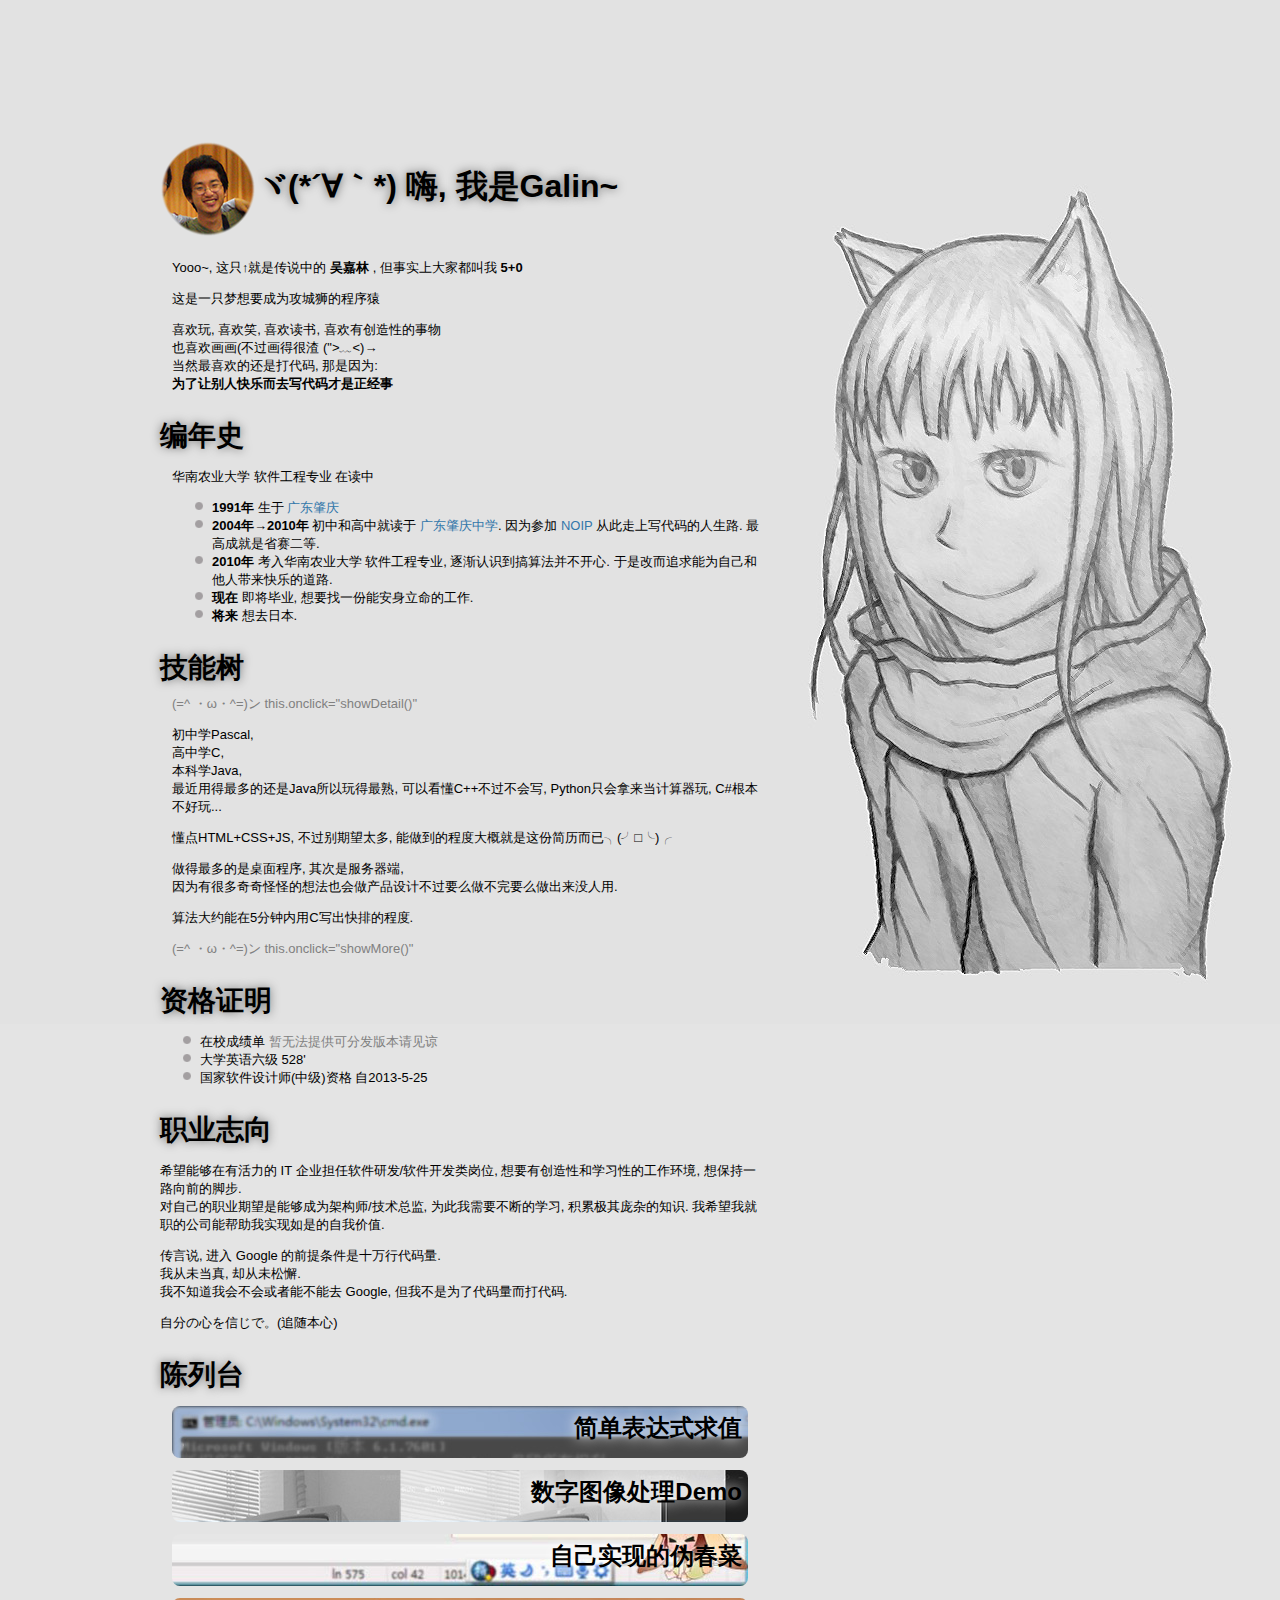
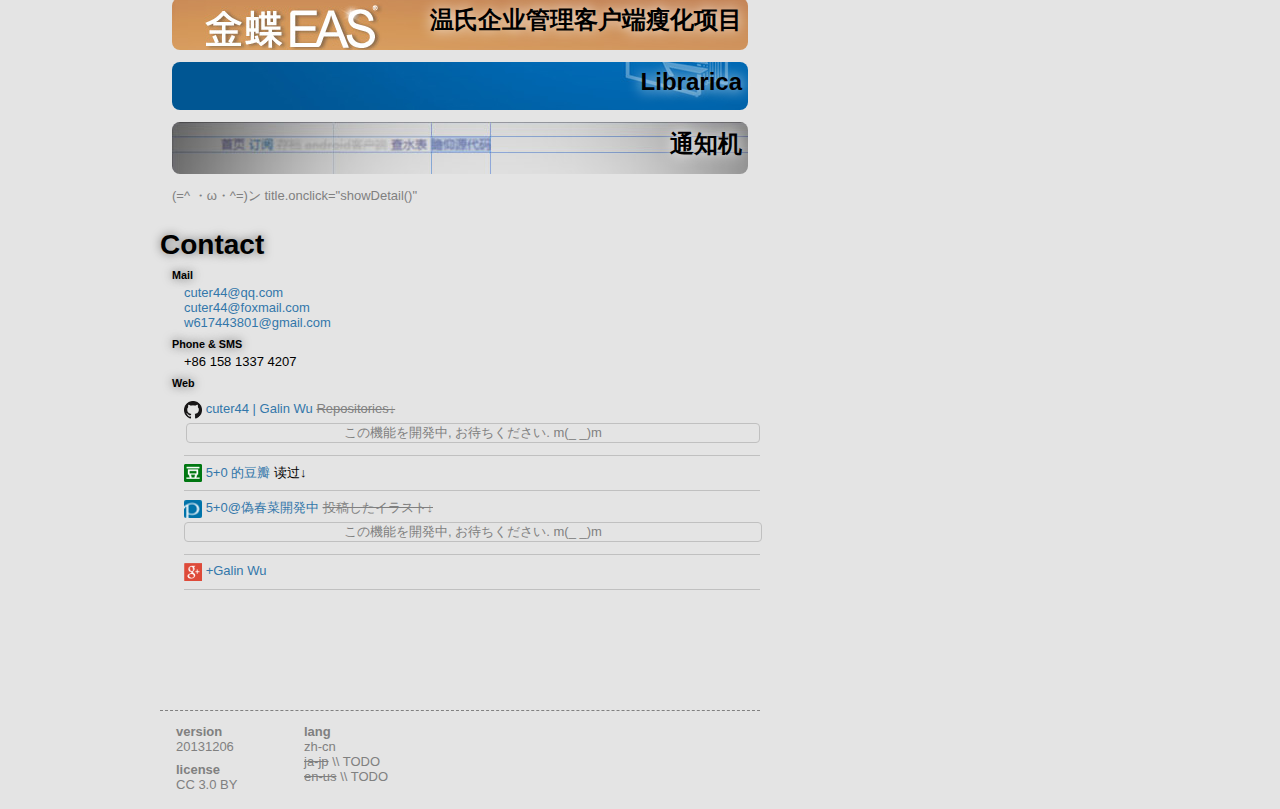
<file: resume.html>
<!DOCTYPE HTML PUBLIC "-//W3C//DTD HTML 4.01 Transitional//EN" "http://www.w3.org/TR/html4/loose.dtd">
<html>
  <head>
    <title>Galin Wu的简历菌</title>
    <meta http-equiv="content-type" content="text/html;charset=utf-8" />
    <link rel="stylesheet" type="text/css" href="css/general.css" />
    <style type="text/css">

      #main-content
      {
        position:absolute;
        top:120px;
        left:160px;
        width:600px;
      }

      #page-content
      {
        margin: 0px;
        padding: 0px;
      }

      #main-content
      {

        font-family: sans-serif;
        font-size: 13px;
      }

      div.indent
      {
        padding-left: 12px;
      }

      h1,h2,h3,h4,h5
      {
        text-shadow: #666666 0px 0px 10px;
      }
      h1
      {
        font-size: 32px;
      }

      h2
      {
        font-size: 28px;
        margin-top: 24px;
        margin-bottom: 8px;
      }

      h3
      {
        font-size: 24px;
        margin-top: 16px;
        margin-bottom: 8px;
      }

      h5
      {
        margin-top: 8px;
        margin-bottom: 4px;
      }

      .showcase .memo a
      {
        color: #ffffff;
      }

      div.showcase
      {
        border-radius: 8px;
        margin: 12px;
        padding: 6px;
        position: relative;
      }

      div.showcase > .title
      {
        text-shadow: #FFFFFF 0px 0px 14px;
        text-align: right;
        margin-top: 0px;
      }

      div.showcase > .detail
      {
        display:none;

        text-shadow: #FFFFFF 0px 0px 14px;
        text-align: right;
        font-weight: bold;
      }

      div.showcase > .detail > .memo
      {
        display:none;

        color: #c0c0c0;
        font-size: 12px;
        font-weight: normal;
        text-align: left;
        text-shadow: none;

        position:	absolute;
        border-radius: 0px 0px 8px 8px;
        left: 0px;
        right: 0px;
        bottom: 0px;
        padding: 4px;

        background-color: rgba(0,0,0,0.6);
      }

      div.web-showcase
      {
        padding: 8px 0px;
        border-bottom: 1px solid #c0c0c0;
      }

      #footer > .col
      {
        display: table-cell;
        padding: 0px 16px;
        width: 96px;
      }

      #footer dt
      {
        margin-top: 8px;
        font-weight: bold;
      }

      #footer dd
      {
        margin: 0px;
      }

      #footer ul
      {
        list-style: none;
        margin: 0px;
        padding: 0px;
      }

    </style>
    <script src="./js/jquery-1.10.2.js"></script>
  </head>
  <body style="	background: #E4E4E4 url(images/bg_20130414021727.jpg) no-repeat fixed;">
    <div id="page-container" style="padding:0px; margin:0px;">
      <div id="main-content">
        <div>
          <h1 style="display:block;"><img src="./images/avatar_real.png" style="vertical-align:middle;"/>ヾ(*´∀｀*) 嗨, 我是Galin~</h1>
        <div>
        <div class="indent">
          <p>
            Yooo~, 这只↑就是传说中的 <strong>吴嘉林</strong> , 但事实上大家都叫我 <strong title="本名的谐音">5+0</strong> 
          </p>
          <p>
            这是一只梦想要成为攻城狮的程序猿
          </p>
          <p>
            喜欢玩, 喜欢笑, 喜欢读书, 喜欢有创造性的事物
            <br />
            也喜欢画画(不过画得很渣 <span title="背景图是我模写的">("&gt;﹏&lt;)→</span>
            <br />
            当然最喜欢的还是打代码, 那是因为:
            <br />
            <strong>为了让别人快乐而去写代码才是正经事</strong>
          </p>
        </div>

        <div>
          <h2>编年史</h2>
        </div>
        <div class="indent">
          <p>
            华南农业大学 软件工程专业 在读中
          </p>
          <p>
            <ul style="list-style-image:url('./images/gray-dot.png');">
              <li><strong>1991年</strong> 生于 <a href="http://map.baidu.com/?newmap=1&ie=utf-8&s=s%26wd%3D%E8%82%87%E5%BA%86%E5%B8%82%E7%AB%AF%E5%B7%9E%E5%8C%BA" target="_blank">广东肇庆</a>
              <li><strong>2004年→2010年</strong> 初中和高中就读于 <a href="http://zh.wikipedia.org/wiki/%e5%b9%bf%e4%b8%9c%e8%82%87%e5%ba%86%e4%b8%ad%e5%ad%a6" target="_blank">广东肇庆中学</a>. 因为参加 <a href="http://zh.wikipedia.org/wiki/NOIP" target="_blank">NOIP</a> 从此走上写代码的人生路. 最高成就是省赛二等.
              <li><strong>2010年</strong> 考入华南农业大学 软件工程专业, 逐渐认识到搞算法并不开心. 于是改而追求能为自己和他人带来快乐的道路.
              <li><strong>现在</strong> 即将毕业, 想要找一份能安身立命的工作.
              <li><strong>将来</strong> 想去日本.
            </ul>
          </p>
        </div>

        <div>
          <h2>技能树</h2>
        </div>
        <div class="indent">
          <div>
            <div style="font-family:monospace; display: none;">
            <pre>
│      
├─eclipse
│      eclipse-java-indigo-SR2-win32-x86_64.zip
│      eclipse-jee-kepler-R-win32-x86_64.zip
│      eclipse-SDK-4.2.2-win32-x86_64.zip
├─editor
│  ├─EditPlus
│  │      cpp7.zip
│  │      editplus_3.5.1.463.exe
│  │      lua51.zip
│  │      ntcmds.zip
│  │      ora10g.zip
│  │      plsql4.zip
│  ├─gedit
│  │      gedit-setup-2.30.1-1.exe
│  ├─Markdown
│  │      MarkdownPad.exe
│  └─Notepad++
│          npp.6.2.2.bin.zip
├─etc
│      apr-all-1.2.12-win32-x86-msvcrt60.zip
│      diandian-venus-1.0.16.zip
│      mingw-get-inst-20120426.exe
│      openproj-1.4.msi
│      WinHighlight-galin_redist.zip
├─java
│      apache-ant-1.9.2-bin.zip
│      c3p0-0.9.2.1.bin.zip
│      dom4j-1.6.1.zip
│      fastjson-1.1.35.jar
│      hibernate-release-4.2.3.Final.zip
│      ideaIC-12.1.6.exe
│      javafx_sdk-2_2_7-windows-i586.exe
│      javax.mail.jar
│      java_ee_sdk-7-jdk7-windows-x64-ml.exe
│      jaxen-1.1.6-bin.zip
│      jdk-7u45-windows-x64.exe
│      jdom-2.0.4.zip
│      jre-7u45-windows-i586.exe
│      jre-7u45-windows-x64.exe
│      log4j-1.2.17.zip
│      spring-tool-suite-3.2.0.RELEASE-e3.8.2-win32-x86_64.zip
│      spring-tool-suite-3.2.0.RELEASE-e3.8.2-win32.zip
│      struts-2.3.14.3-all.zip
├─js
│  │  CryptoJS v3.1.2.zip
│  │  node-v0.10.21-x86.msi
│  ├─jquery
│  │      jquery-1.10.2.js
│  │      jquery-ui-1.10.3.custom.zip
│  │      jquery.hotkeys-0.1.0.zip
│  │      tipsy-master.zip
│  ├─SchwarzLanzenreiterCrypto
│  │      crc.js
│  │      md2.js
│  │      md4.js
│  │      md5.js
│  │      ripemd.js
│  │      sha1.js
│  │      sha256.js
│  │      source.url
│  └─TomWuCrypto
│          base64.js
│          ec.js
│          jsbn.js
│          jsbn2.js
│          prng4.js
│          rng.js
│          rsa.js
│          rsa2.js
│          sec.js
│          sha1.js
│          source.url
├─jsp
│      apache-tomcat-7.0.41-windows-x64.zip
│      jetty-distribution-7.6.12.v20130726.zip
├─mysql
│      mysql-5.6.12-winx64.zip
│      mysql-connector-java-5.1.25.zip
│      mysql-gui-tools-noinstall-5.0-r17-win32.zip
├─python
│      python-2.7.5.amd64.msi
├─scm
│  ├─CVS
│  │      TortoiseCVS-1.12.5.exe
│  ├─Git
│  │      Git-1.7.11-preview20120620.exe
│  └─SVN
│          Setup-Subversion-1.7.8.msi
│          svn-win32-1.7.8-ap24_dev.zip
│          TortoiseSVN-1.7.11.23600-win32-svn-1.7.8.msi
│          TortoiseSVN-1.7.11.23600-x64-svn-1.7.8.msi
├─sqlite
│      sqlite-analyzer-win32-x86-3071700.zip
│      sqlite-dll-win32-x86-3071700.zip
│      sqlite-doc-3071700.zip
│      sqlite-shell-win32-x86-3071700.zip
├─uml
│      staruml-5.0-with-cm.exe
├─vm
│      VMware-player-5.0.2-1031769.exe
├─vs
│      zh-Hans_visual_studio_2008_professional_x86_x64wow_dvd_X14-26491.iso
├─gtk
│      freeglut-MinGW-2.8.0-1.mp.zip
│      freeglut-MSVC-2.8.0-1.mp.zip
│      GLUT-MinGW-3.7.6-6.mp.zip
│      gtk+-bundle_2.24.10-20120208_win32.zip
├─db
│      OpenSystemArchitect-4.0.0-XP-32bit.zip
│      PowerDesigner-12.5.rar
├─html
│      dewplayer.zip
└─win32-util
       Window-Detective-3.2.1-setup.exe
            </pre>
            </div>
            <div onclick="javascript:$(this).slideUp().prev().slideDown('slow');" style="color: #808080;" >
              (=^ ・ω・^=)ン this.onclick="showDetail()"
            </div>
          </div>
          <p>
            初中学<span class="skill lv1">Pascal</span>,
            <br />
            高中学<span class="skill lv3">C</span>,
            <br />
            本科学<span class="skill lv5">Java</span>,
            <br />
            最近用得最多的还是Java所以玩得最熟, 可以看懂C++不过不会写, Python只会拿来当计算器玩, <span title="不过的确很炫酷就是了">C#根本不好玩</span>...
            <br />
          </p>
          <p>
            懂点<span class="skill lv2">HTML+CSS+JS</span>, 不过别期望太多, 能做到的程度大概就是这份简历而已╮(╯□╰)╭
          </p>
          <p>
            做得最多的是<span class="skill lv4">桌面程序</span>, 其次是<span class="skill lv2">服务器端</span>, 
            <br />
            因为有很多奇奇怪怪的想法也会做<span class="skill lv3">产品设计</span>不过<span title="囧rz">要么做不完要么做出来没人用</span>.
          </p>
          <p>
            <span class="skill lv4">算法</span>大约能在5分钟内用C写出快排的程度.
          </p>
          <div style="display: none;">
            <p>
              作为软件工程专业生对代码的整洁有着奇怪的固执:
              <br />
              代码缩进强迫症✓ 版本管理嗜好者✓
              <br />
              怕生, 工作时会自high, 不吐槽会死星人, 但其实无恶意.
              <br />
              (综上经常被家父大人嘲讽情商低容易得罪人, 事实证明他是对的)
            </p>
            <p>
              主力作业系统是 Windows, 混合 MSYS 等各种自由产物.
              <br />
              认为程序猿的职业品德是 "智慧" "正直" "爱", 并躬行不殆.
            </p>
            <p>
              大概懂点画画方面的知识, 但是没什么创作能力.
              <br />
              最近在撸日语, 期望能通过明年的<a href="http://www.jlpt.jp/" target="_blank">能力考</a>
              <br />
              以上是师从基友梦溪(22), 如果阁下需要招募原画师, 请联系<a href="http://www.pixiv.net/member.php?id=2621883" target="_blank" title="Shinkoお仕事募集中">她</a>.
            </p>
            <p>
              以下省略一万字...
            </p>
          </div>
          <div onclick="$(this).hide().prev().slideDown('slow');" style="color: #808080;">
            (=^ ・ω・^=)ン this.onclick="showMore()"
          </div>
        </div>

        <div>
          <h2>资格证明</h2>
        </div>
        <div>
          <ul style="list-style-image:url('./images/gray-dot.png');">
            <li><a>在校成绩单</a>&nbsp;<span style="color:#808080;">暂无法提供可分发版本请见谅</span>
            <li>大学英语六级 528'
            <li>国家软件设计师(中级)资格 自2013-5-25
          </ul>
        </div>

        <div>
          <h2>职业志向</h2>
        </div>
        <div>
          <p>
            希望能够在有活力的 IT 企业担任软件研发/软件开发类岗位, 想要有创造性和学习性的工作环境, 想保持一路向前的脚步.
            <br />
            对自己的职业期望是能够成为架构师/技术总监, 为此我需要不断的学习, 积累极其庞杂的知识. 我希望我就职的公司能帮助我实现如是的自我价值.
          </p>
          <p>
            传言说, 进入 Google 的前提条件是十万行代码量.
            <br />
            我从未当真, 却从未松懈.
            <br />
            我不知道我会不会或者能不能去 Google, 但我不是为了代码量而打代码.
          </p>
          <p>
            自分の心を信じで。(追随本心)
          </p>
        </div>

        <div>
          <h2>陈列台</h2>
        </div>
        <div>

          <div class="showcase" style="background: transparent url(images/project-eval.jpg) no-repeat scroll;">
            <h3 class="title">简单表达式求值</h3>
            <div class="detail" style="height: 200px; color:#e0e0e0;">
              应付编译原理和C#作业的东西, 其实挺简单的
              <br />
              唯一的功能就是接受输入一个表达式然后输出其运算结果
              <br />
              支持加减乘除取模括号小数
              <br />
              <div class="memo">
                C, C#, 编译原理基础; 600 Ln.
                <br />
                Source is not published.
              </div>
            </div>
          </div>

          <div class="showcase" style="background: transparent url(images/project-imgprocess.jpg) no-repeat scroll; background-position: top center;">
            <h3 class="title">数字图像处理Demo</h3>
            <div class="detail" style="height: 200px;">
              也是应付作业的产物
              <br />
              因为是用来应付作业的所以只支持有限的操作而已
              <br />
              不过还是很开心因为学到不少东西
              <br />
              <div class="memo">
                数字图像处理基础, C#
                <br />
                Source: <a href="https://github.com/cuter44/Viewer" target="_blank">https://github.com/cuter44/Viewer</a>, no longer maintained.
              </div>
            </div>
          </div>

          <div class="showcase" style="background: transparent url(images/project-jukagaka.jpg) no-repeat scroll; background-position: bottom right;">
            <h3 class="title">自己实现的伪春菜</h3>
            <div class="detail" style="height: 200px;">
              传说中的10年梦
              <br />
              事实上是类似于桌面精灵的东东不过<a href="http://zh.wikipedia.org/wiki/%E5%81%BD%E6%98%A5%E8%8F%9C" target="_blank">更有爱更智能</a>
              <br />
              已经重构过两次, 现在打算开发成 Web 要做 MVC 分离
              <br />
              所以面临第三次重构, 但是却没有多余的时间分出来给这个孩子
              <br />
              我爱她, 感谢她, 因为从她身上我学到很多
              <br />
              <div class="memo">
                Java, Swing, JavaFX; 4000 Ln.
                <br />
                Source: <a href="https://github.com/cuter44/jukagaka" target="_blank">https://github.com/cuter44/jukagaka</a>, to be rebirthed.
                <br />
                DevLog: <a href="http://jukagaka.diandian.com" target="_blank">http://jukagaka.diandian.com</a>, suspended.
              </div>
            </div>
          </div>
 
          <div class="showcase" style="background: transparent url(images/project-wenseas.jpg) no-repeat scroll;">
            <h3 class="title">温氏企业管理客户端瘦化项目</h3>
            <div class="detail" style="height: 200px;">
              来自温氏集团信息部的外包需求
              <br />
              需要将金蝶 EAS 客户端的更新系统卸除替换为自开发的系统
              <br />
              以解决客户端体积臃肿, 更新冗余大, 并发堵塞等问题
              <br />
              不过由于温氏内部的原因这个项目最终还是没有上线
              <br />
              Whatever, It tastes good.
              <br />
              <div class="memo">
                Java, svn, Java decompilation, Oracle
                <br />
                Source is maintained securecy.
              </div>
            </div>
          </div>

          <div class="showcase" style="background: transparent url(images/project-librarica.jpg) no-repeat scroll bottom right;">
            <h3 class="title">Librarica</h3>
            <div class="detail" style="height: 200px;">
              申报学校科创项目
              <br />
              以社会化的方式促进个人藏书的流通
              <br />
              主要面向高校, 但也具备扩展到全社会的能力
              <br />
              团队项目, 目前仍在编码中
              <div class="memo">
                Servlet, MySQL, SaaS; 4000 Ln.(Server-side)
                <br />
                Source: <a href="https://github.com/cuter44/librarica" target="_blank">https://github.com/cuter44/librarica</a>, still under constructing.
                <br/>
                Instruction: <a href="https://github.com/cuter44/librarica/wiki" target="_blank">https://github.com/cuter44/librarica/wiki</a>
                <br />
                Instance: <a href="https://librarica.sinaapp.com/" target="_blank">https://librarica.sinaapp.com/</a>, now only for debug.
              </div>
            </div>
          </div>

          <div class="showcase" style="background: transparent url(images/project-notice.jpg) no-repeat scroll;">
            <h3 class="title">通知机</h3>
            <div class="detail" style="height: 200px;">
              HTML 实践, 基本就是做来好玩的
              <br />
              依赖 Github 等实现的半静态博客型站点, 主要用于写自己班的通知等
              <br />
              没有后台. 并且曲高和寡...(苦笑)
              <div class="memo">
                git, jekyll, html
                <br />
                Source: <a href="https://github.com/cuter44/scau10se1-cast" target="_blank">https://github.com/cuter44/scau10se1-cast</a>, to be released.
                <br />
                Instance: <a href="http://cuter44.github.io/scau10se1-cast/" target="_blank">http://cuter44.github.io/scau10se1-cast/</a>, service available.
              </div>
            </div>
          </div>
          <div class="indent">
            <p style="color: #808080;">
              (=^ ・ω・^=)ン title.onclick="showDetail()"
              <script>
                $("div.showcase > .title").click(
                  function(){
                    var showcase = this.parentElement;
                    $(showcase).children(".detail").slideToggle("slow").children(".memo").fadeToggle("slow");
                });
              </script>
            </p>
          </div>

        </div>

        <div>
          <h2>Contact</h2>
        </div>
        <div style="margin-left:12px">
          <h5>Mail</h5>
          <div class="indent">
            <a class="mail" href="mailto:cuter44@qq.com" title="Main mailbox, recommended">cuter44@qq.com</a>
            <br />
            <a class="mail" href="mailto:cuter44@foxmail.com">cuter44@foxmail.com</a>
            <br />
            <a class="mail" href="mailto:w617443801@gmail.com">w617443801@gmail.com</a>
            <br />
          </div>

          <h5>Phone & SMS</h5>
          <div class="indent">
            <span title="CMCC, Guangzhou branch">+86 158 1337 4207</span>
          </div>

          <h5>Web</h5>
          <div class="indent">
            <div class="web-showcase">
              <img src="./images/GitHub-Mark-32px.png" width="18px" height="18px" alt="GitHub" style="vertical-align:middle;">&nbsp;<a href="https://github.com/cuter44" title="role as coder">cuter44 | Galin Wu</a> <del>Repositories↓</del>
              <div style="margin: 2px;">
                <div style="float:right; overflow:hidden;">
                  <script>
                    $.get("https://github.com/users/cuter44/contributions_calendar_data");
                  </script>
                </div>
                <div style="display:none; border-radius:4px; background:url(http://www.gravatar.com/avatar/7e9f79df51d40eb991365955e70c74a2.jpg?s=96); width:96px; height:96px;">
                </div>
                <div style="width: 100%; color: #808080; border: 1px solid #c0c0c0; text-align: center; margin: 4px 0px;   border-radius: 4px;">この機能を開発中, お待ちください. m(_ _)m</div>
              </div>
            </div>

            <div class="web-showcase">
              <img src="./images/dou24.png" width="18px" height="18px" alt="douban" style="vertical-align:middle;">&nbsp;<a href="http://www.douban.com/people/51983043" title="role as youth">5+0 的豆瓣</a> 读过↓
              <br />
              <script type="text/javascript" src="http://www.douban.com/service/badge/51983043/?show=collection&n=7&columns=7&hidelogo=yes&hideself=yes&cat=book&select=random" ></script>
            </div>

            <div id="" class="web-showcase">
              <img src="./images/pixiv.png" width="18px" height="18px" alt="pixiv" style="vertical-align:middle;">&nbsp;<a href="http://pixiv.me/cuter44" title="role as illustrator">5+0@偽春菜開発中</a> <del>投稿したイラスト↓</del>
              <br />
              <div style="width: 100%; color: #808080; border: 1px solid #c0c0c0; text-align: center; margin: 4px 0px;   border-radius: 4px;">この機能を開発中, お待ちください. m(_ _)m</div>
            </div>
            
            <div id="" class="web-showcase">
              <img src="./images/Google+ chiclet_Red.png" width="18px" height="18px" alt="g+" style="vertical-align:middle;">&nbsp;<a href="https://plus.google.com/108725549904776824036/about" title="barely used...">+Galin Wu</a>
              <br />
            </div>
          </div>

        </div>
      </div>
    <div id="footer">
      <div class="col">
        <dl>
          <dt>version
          <dd>20131206
          <dt>license
          <dd>CC 3.0 BY
        </dl>
      </div>
      <div class="col">
        <dl>
          <dt>lang
          <dd>
            <ul>
              <li>zh-cn
              <li><del>ja-jp</del>&nbsp;\\ TODO
              <li><del>en-us</del>&nbsp;\\ TODO
            </ul>
        </dl>
      </div>
    </div>
    </div>
  </body>
</html>
</file>
<file: css/general.css>
body
{
  font-family: sans-serif;
}

div#footer
{
  margin-top: 120px;
  margin-bottom: 4px;
  border-top: 1px dashed #808080;
  color: #808080;
}

a:visited
{ 
  color: #666699;
  text-decoration: none;
}

a:link
{ 
  color: #3377AA;
  text-decoration: none;
}

del
{
  color: #808080;
}
</file>
